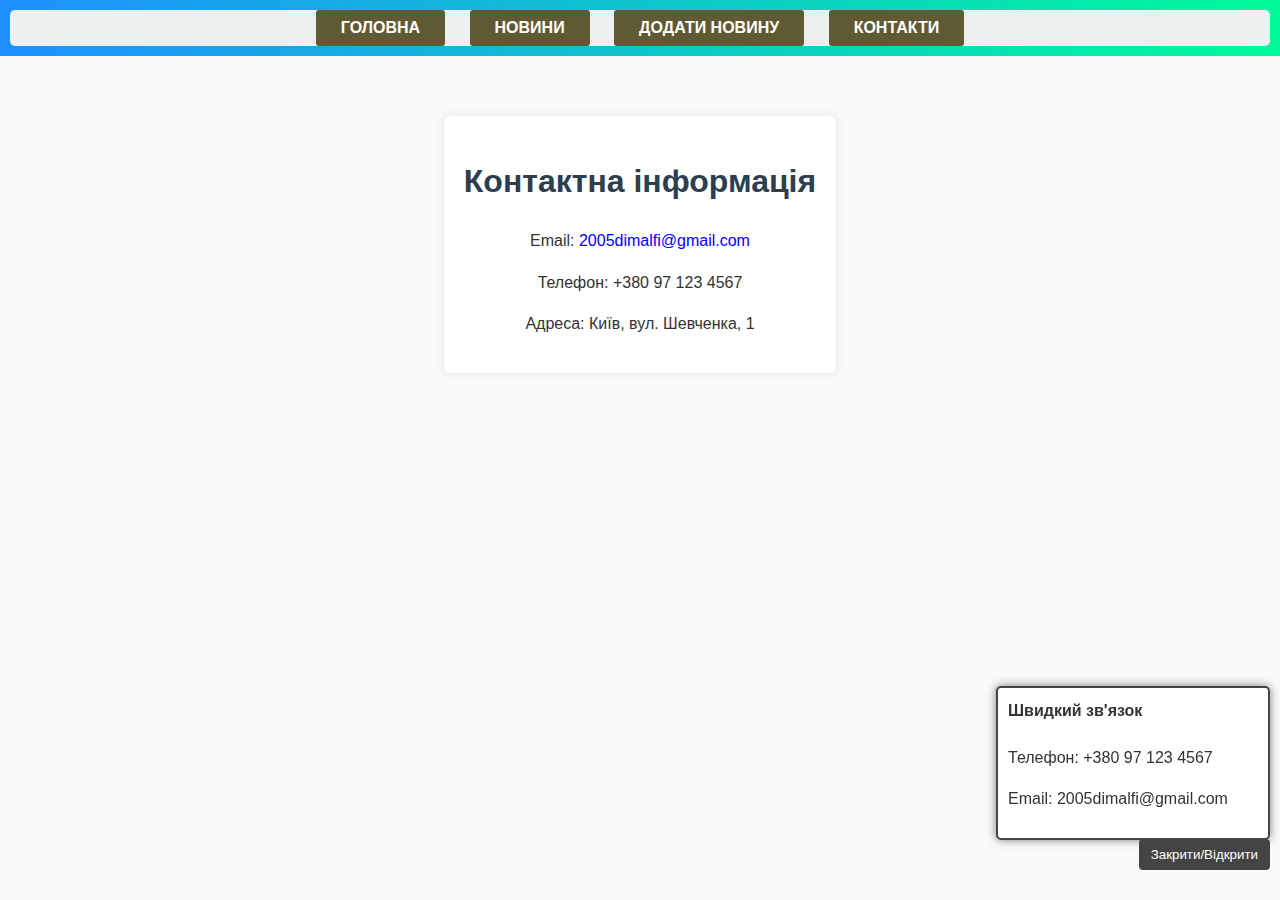
<file: contacts.html>
<!DOCTYPE html>
<html lang="uk">
<head>
  <meta charset="UTF-8">
  <meta name="author" content="Філіпович Дмитро">
  <meta name="viewport" content="width=device-width, initial-scale=1.0">
  <link rel="stylesheet" href="styles.css">
  <title>Контакти</title>
  <style>

    body {
      font-family: Arial, sans-serif;
      margin: 0;
      padding: 0;
      color: #333;
      background-color: #fafafa; 
      text-align: center;        
    }

    
    nav {
      background: linear-gradient(90deg, #1e90ff, #00fa9a);
      padding: 10px;
      margin-bottom: 20px;
    }
    nav ul {
      list-style: none;
      text-align: center;
      margin: 0;
      padding: 0;
    }
    nav ul li {
      display: inline-block;
      margin: 0 10px;
    }
    nav ul li a {
      color: #fff;
      text-decoration: none;
      padding: 8px 15px;
      border-radius: 4px;
      transition: background 0.3s ease;
    }
    nav ul li a:hover {
      background: rgba(255, 255, 255, 0.2);
    }

 
    .contact-info {
      display: inline-block;         
      margin: 40px auto;            
      background-color: #fff;       
      padding: 20px;
      border-radius: 5px;
      box-shadow: 0 0 10px rgba(0,0,0,0.1); 
    }

    
    #toggle-btn {
      position: fixed;
      bottom: 10px;
      right: 10px;
      z-index: 9999;
      background-color: #444;
      color: #fff;
      border: none;
      padding: 8px 12px;
      cursor: pointer;
      border-radius: 4px;
    }

    
    #floating-frame {
      position: fixed;
      bottom: 60px;
      right: 10px;
      width: 250px;
      background-color: #fff;
      border: 2px solid #444;
      padding: 10px;
      box-shadow: 0 0 10px rgba(0,0,0,0.5);
      display: block;
      border-radius: 5px;
      text-align: left; 
    }
    #floating-frame h4 {
      margin-top: 0;
    }
  </style>
</head>
<body>
  <nav>
    <ul>
      <li><a href="index.html">Головна</a></li>
      <li><a href="ads.html">Новини</a></li>
      <li><a href="submit.html">Додати новину</a></li>
      <li><a href="contacts.html">Контакти</a></li>
    </ul>
  </nav>

  <div class="contact-info">
    <h1>Контактна інформація</h1>
    <p>Email: <a href="2005dimalfi@gmail.com" style="color: blue;">2005dimalfi@gmail.com</a></p>
    <p>Телефон: +380 97 123 4567</p>
    <p>Адреса: Київ, вул. Шевченка, 1</p>
  </div>

  
  <button id="toggle-btn" onclick="toggleFrame()">Закрити/Відкрити</button>
  
  <div id="floating-frame">
    <h4>Швидкий зв'язок</h4>
    <p>Телефон: +380 97 123 4567</p>
    <p>Email: 2005dimalfi@gmail.com</p>
  </div>

  <script>
    function toggleFrame() {
      var frame = document.getElementById('floating-frame');
      if (frame.style.display === 'none') {
        frame.style.display = 'block';
      } else {
        frame.style.display = 'none';
      }
    }
  </script>
</body>
</html>
</file>
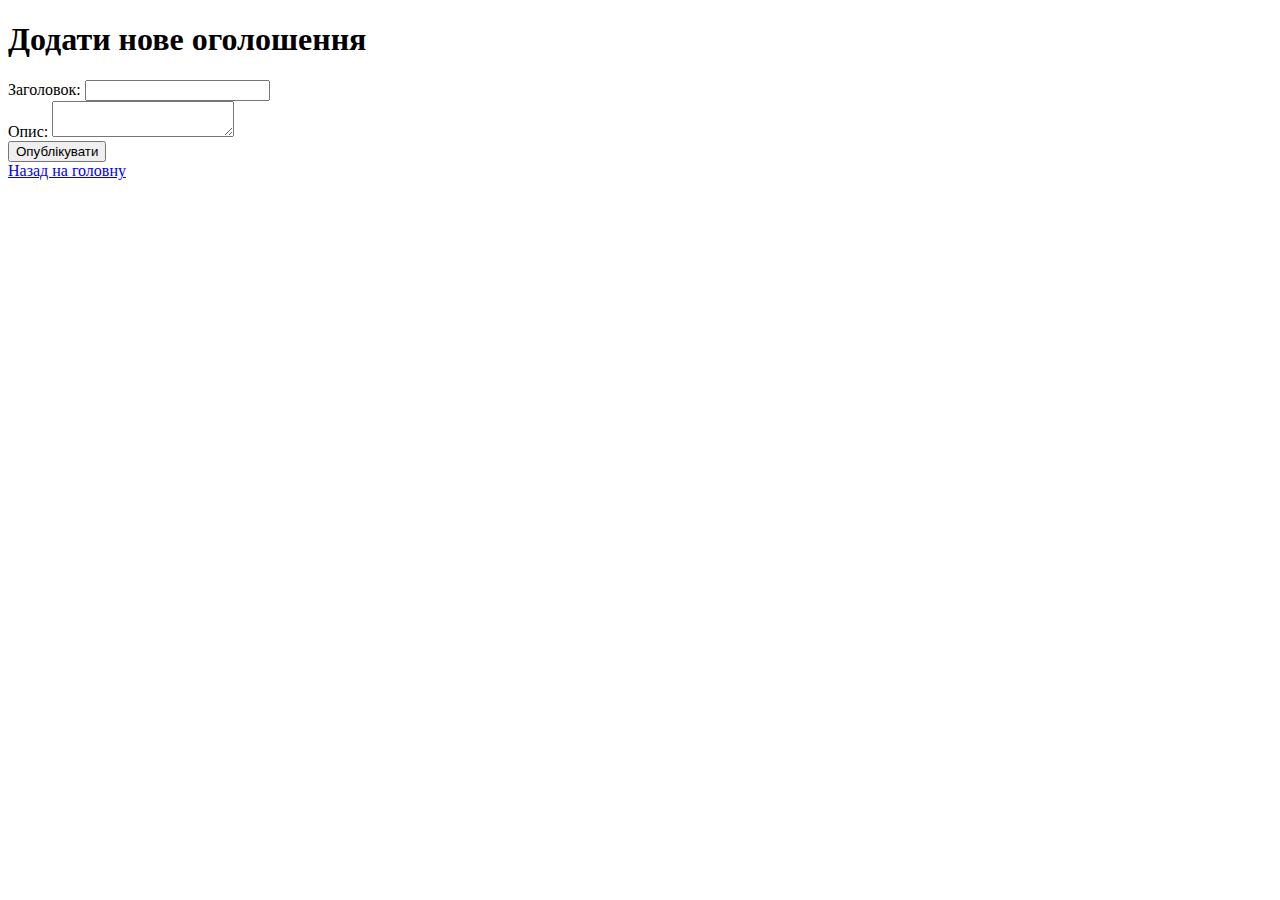
<file: submit.html>
<!DOCTYPE html>
<html lang="uk">
<head>
    <meta charset="UTF-8">
    <meta name = "author" content = "Філіпович Дмитро">
    <meta name="viewport" content="width=device-width, initial-scale=1.0">
    <title>Додати оголошення</title>
</head>
<body>
    <h1>Додати нове оголошення</h1>
    <form>
        <label for="title">Заголовок:</label>
        <input type="text" id="title" name="title"><br>
        <label for="description">Опис:</label>
        <textarea id="description" name="description"></textarea><br>
        <input type="submit" value="Опублікувати">
    </form>
    <a href="index.html">Назад на головну</a>
</body>
</html>
</file>
<file: styles.css>
body {
    font-family: Arial, sans-serif;
    font-size: 16px;
    color: #333;
    line-height: 1.6;
    background-color: #f9f9f9;
    margin: 0;
    padding: 0;
  }
  
  h1 {
    font-size: 2em;
    color: #2C3E50;
    text-align: center;
    margin-top: 20px;
  }
  
  h2 {
    font-size: 1.5em;
    color: #34495E;
    margin: 20px 0 10px;
  }
  
 
  a {
    color: #2980B9;
    text-decoration: none;
  }
  
  a:hover {
    text-decoration: underline;
  }
  
  
  nav {
    background: linear-gradient(90deg, #3498DB, #2980B9);
    padding: 10px;
  }
  
  
  nav ul li {
    display: inline-block;
    margin: 0 10px;
  }
  
  
  
  .content {
    margin: 20px auto;
    padding: 20px;
    background-color: #fff;
    border-radius: 5px;
    box-shadow: 0 2px 5px rgba(0,0,0,0.1);
  }
  
 
  .news-item {
    margin-bottom: 20px;
    padding: 15px;
    border: 1px solid #ddd;
    border-radius: 5px;
    background-color: #fcfcfc;
  }
  
  
  ul {
    list-style-type: disc;
    padding: 10px 20px;
    background-color: #ecf0f1;
    border-radius: 5px;
  }
  
  ol {
    list-style-type: decimal;
    padding: 10px 20px;
    background-color: #ecf0f1;
    border-radius: 5px;
  }
  
  dl {
    background-color: #ecf0f1;
    padding: 10px 20px;
    border-radius: 5px;
  }
  
 
  table {
    width: 100%;
    border-collapse: collapse;
    margin: 20px 0;
    background-color: #fff;
  }
  
  table, th, td {
    border: 1px solid #ddd;
    padding: 10px;
    text-align: center;
  }
  
  th {
    background-color: #2980B9;
    color: #fff;
  }
  
  td {
    background-color: #fafafa;
  }
  
  
  #toggle-btn {
    background-color: #27ae60;
    color: #fff;
    padding: 10px 20px;
    border: none;
    cursor: pointer;
    border-radius: 5px;
    margin: 20px auto;
    display: block;
  }
  
  #toggle-btn:hover {
    background-color: #1e8449;
  }
  
  /* Плаваючий блок */
  #floating-frame {
    position: fixed;
    bottom: 10px;
    right: 10px;
    background-color: #fff;
    border: 1px solid #ddd;
    padding: 10px;
    border-radius: 5px;
    display: none;
    box-shadow: 0 2px 5px rgba(0,0,0,0.1);
  }
  
  
  .formatted-text p {
    font-family: "Times New Roman", serif;
    font-size: 18px;
    color: #c0392b;
    font-style: italic;
  }
  
  .external-link {
    text-align: center;
    margin-top: 20px;
  }
  
  .news-lists {
    background-color: #fdfefe;
    padding: 20px;
    margin: 20px auto;
    width: 80%;
    border-radius: 5px;
  }
  
  .goto-tech {
    margin: 20px 0;
    padding: 15px;
    background-color: #f4f6f6;
    border-left: 5px solid #2980B9;
  }
  
 
  .table {
    margin: 20px auto;
    padding: 20px;
    background-color: #fff;
    border-radius: 5px;
  }
  
  .complex-table {
    margin: 20px auto;
    padding: 20px;
    background-color: #fdfefe;
    border-radius: 5px;
  }
  
  nav a {
    color: #ff0000;         
    text-transform: uppercase;
    font-weight: bold;
  }

  h2 + p {
    color: #000000;         
    margin-top: 5px;
  }

  nav > ul > li {
    padding: 5px 10px;
    background-color: #605a34;
    margin: 0 5px;
    border-radius: 3px;
  }
  .news-item > h2 {
    border-bottom: 2px solid #85f100;
    padding-bottom: 5px;
  }
</file>
